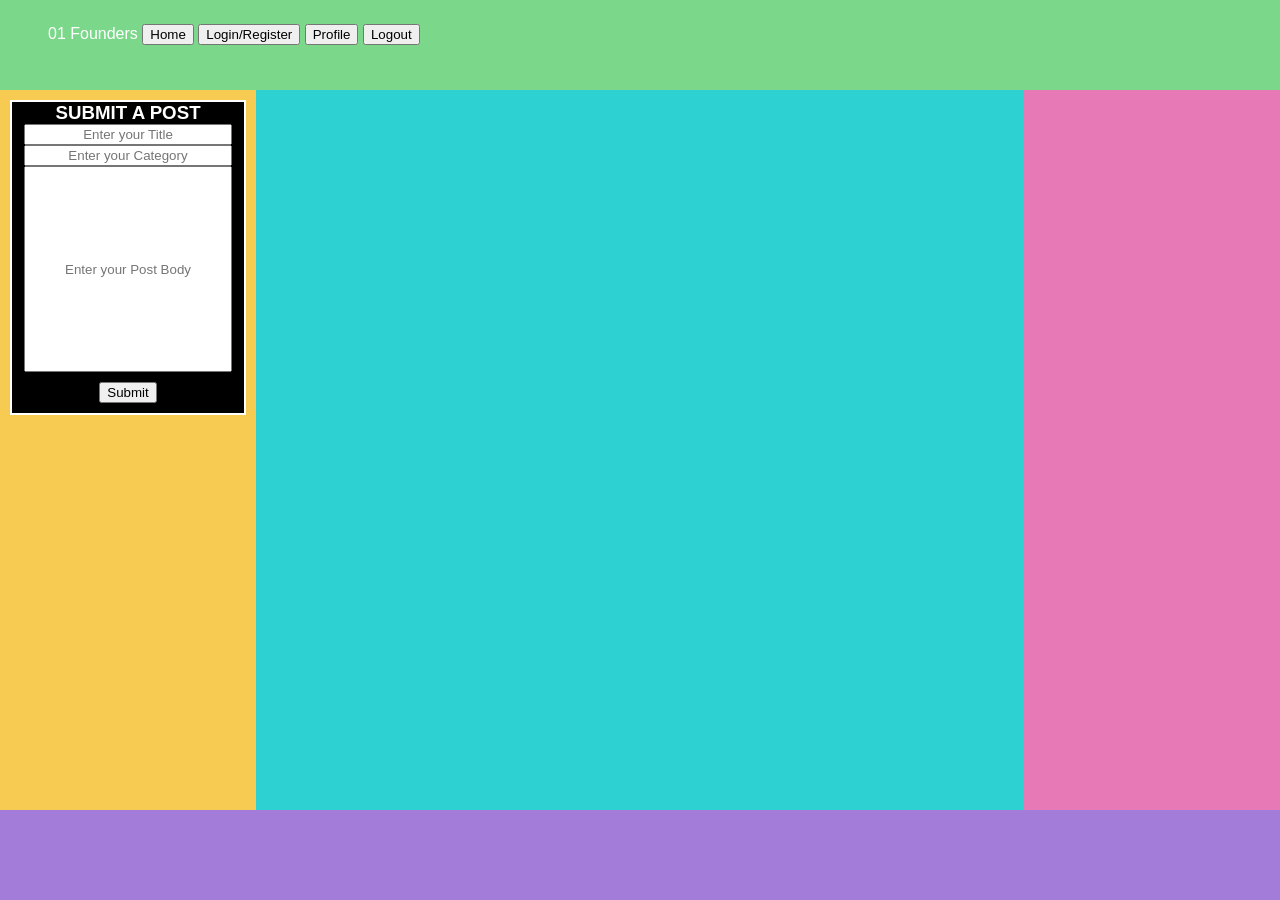
<file: index.html>
<!DOCTYPE html>
<html>

<head>
    <link rel="stylesheet" href="styles/styles.css" type="text/css">
    <link rel="shortcut icon" href="./images/favicon/favicon-32x32.png" type="image/x-icon">
    <title>Real Time Forum</title>
</head>

<body>
    <header>01 Founders
        <button id="post"
            onclick="contentSocket.sendContentRequest(event); postSocket.sendSubmittedPostsRequest(); presenceSocket.sendNewPresenceUpdate()">Home</button>
        <button id="login" onclick="contentSocket.sendContentRequest(event);presenceSocket.sendNewPresenceUpdate()">Login/Register</button>
        <button id="profile" onclick="contentSocket.sendContentRequest(event);presenceSocket.sendNewPresenceUpdate()">Profile</button>
        <button id="logout" onclick="Logout();presenceSocket.sendNewPresenceUpdate()">Logout</button>

        <h5 id="welcome"></h5>
    </header>
    <div class="main-container">
        <article>
            <div id="postcontainer">
                <form id="postform" onsubmit="return false">
                    <h3>SUBMIT A POST</h3>
                    <div class="titleField">
                        <input type="text" style="width: 200px; text-align: center" id="posttitle" name="title"
                            placeholder="Enter your Title" required />
                    </div>
                    <div class="categoryField">
                        <input type="text" style="width: 200px; text-align: center" id="category" name="category"
                            placeholder="Enter your Category" required />
                    </div>
                    <div class="postBodyField">
                        <input type="text" style="width: 200px; height: 200px; text-align: center" id="postbody"
                            name="postbody" placeholder="Enter your Post Body" required />
                    </div>
                    <button id="postButton" style="margin-top: 10px; margin-bottom: 10px"
                        onclick="postSocket.sendNewPostRequest(event)">Submit</button>
                </form>
            </div>
        </article>
        <section>
            <div id="content">
            </div>
        </section>
        <aside>
            <div id="presencecontainer">
            </div>
        </aside>
    </div>
    <footer></footer>
    <script src="websocket.js"></script>
    <!-- <script src="test.js"></script> -->
    <script>
        let contentSocket = new MySocket()
        contentSocket.connectSocket("content", contentSocket.contentHandler);
        let postSocket = new MySocket()
        postSocket.connectSocket("post", postSocket.postHandler);
        let chatSocket = new MySocket()
        chatSocket.connectSocket("chat", chatSocket.chatHandler);
        let presenceSocket = new MySocket()
        presenceSocket.connectSocket("presence", presenceSocket.presenceHandler);
        // let registerSocket = new MySocket()
        // registerSocket.connectSocket("register", registerSocket.registerHandler)
    </script>

</body>

</html>
</file>
<file: styles/styles.css>
* {
    margin: 0;
}


body {
    font-size: 16px;
    font-family: 'Fira Sans', sans-serif;
    color: rgb(255, 255, 255);
    display: grid;
    grid-template-rows: 10% 80% 10%;
    height: 100vh;
    width: 100vw;
}

.main-container {
    display: grid;
    grid-template-columns: 20% 60% 20%;
    width: 100vw;
}

header {
    background: #7bd88a;
    padding: 3rem;
    padding: 1.5rem 3rem;
}

footer {
    background: #a37bd8;
    padding: 3rem;
    padding: 2rem 3rem;
}

article {
    gap: 1rem;
    background: #f7cb52;
}

section {
    justify-content: center;
    gap: 1rem;
    background: #2ed1d1;
}

aside {
    height: 100%;
    background: #e779b6;
    padding: 1rem;
}

section .submittedpost {
    align-self: center;
    background-color: #000000;
    padding: 15px;
    margin-bottom: 10px;
    margin-left: 10px;
    margin-right: 10px;
    margin-top: 10px;
    border: 2px solid rgb(255, 255, 255);
}

aside .presence {
    background-color: #000000;
    padding: 10px;
    margin-bottom: 10px;
    border: 2px solid rgb(255, 255, 255);
    overflow-y: auto;
    display: block;
}

form {
    text-align: center;
    background-color: #000000;
    margin-top: 10px;
    margin-bottom: 10px;
    margin-left: 10px;
    margin-right: 10px;
    border: 2px solid rgb(255, 255, 255);
}

section .chat {
    background-color: #000000;
    padding: 10px;
    margin-bottom: 10px;
    border: 2px solid rgb(255, 255, 255);
    overflow-y: auto;
    display: block;
}

section .chatIPT {
    align-self: center;
    background-color: #000000;
    padding: 15px;
    margin-bottom: 10px;
    margin-left: 10px;
    margin-right: 10px;
    margin-top: 10px;
    border: 2px solid rgb(255, 255, 255);
}

section .chatcontainer {
    text-align: center;
    background-color: #000000;
    margin-top: 10px;
    margin-bottom: 10px;
    margin-left: 10px;
    margin-right: 10px;
    border: 2px solid rgb(255, 255, 255);
}

.profile {
    width: 377px;
    height: 377px;
    display: flex !important;
    align-items: center;
    flex-direction: column;
}

section {
    overflow: scroll;
}
</file>
